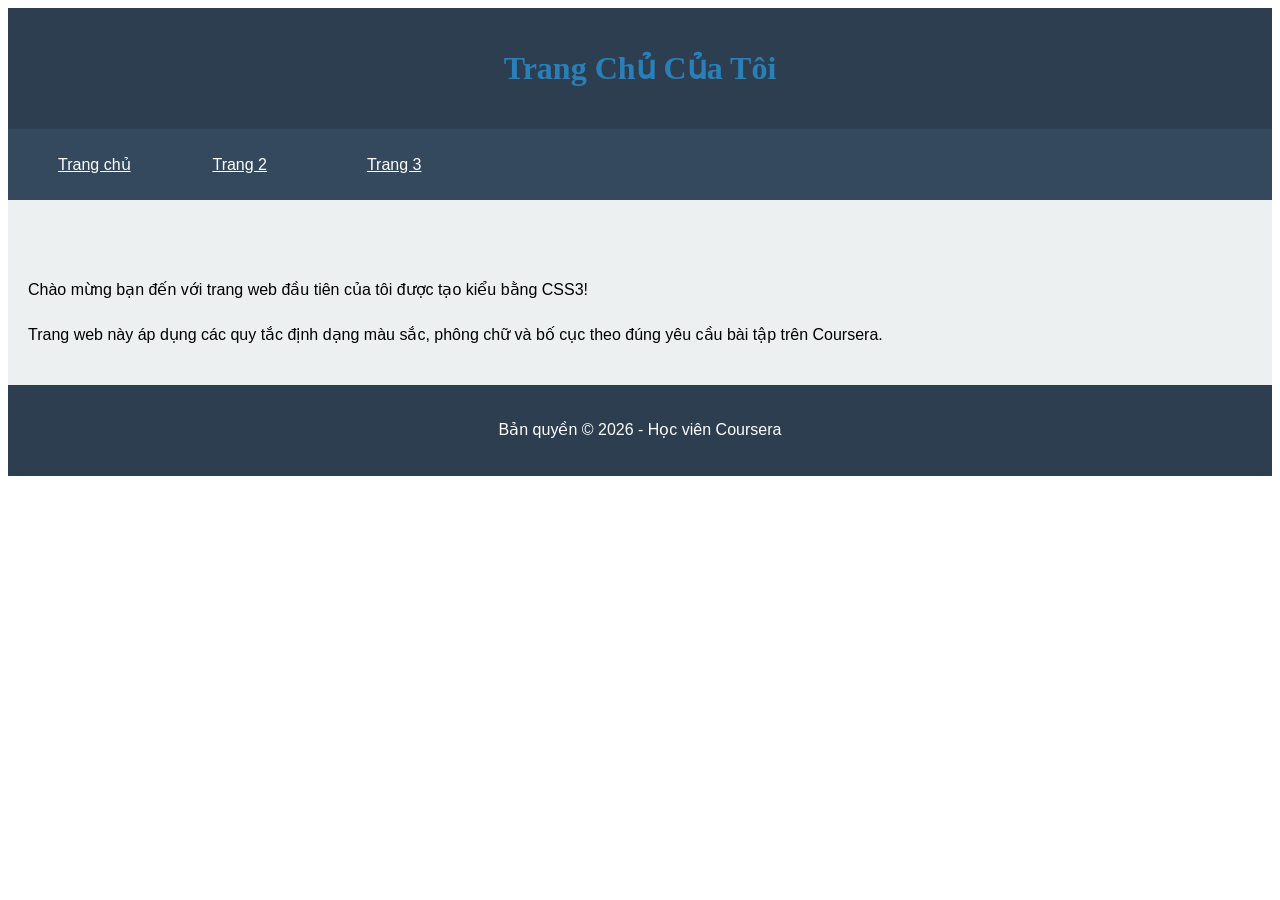
<file: index.html>
<!DOCTYPE html>
<html lang="vi">

<head>
    <meta charset="UTF-8">
    <title>Trang Chủ - Bài Tập CSS3</title>
    <!-- Liên kết tệp CSS -->
    <link rel="stylesheet" href="style.css">
</head>
<body>
    <a href="#main-content" class="skip-link">Chuyển đến Nội dung chính</a>
    
    <header>
        <h1>Trang Chủ Của Tôi</h1>
    </header>
    <nav>
        <ul>
            <li><a href="index.html">Trang chủ</a></li>
            <li><a href="page2.html">Trang 2</a></li>
            <li><a href="page3.html">Trang 3</a></li>
        </ul>
    </nav>
    <main>
        <main id="main-content"></main>
        <p>Chào mừng bạn đến với trang web đầu tiên của tôi được tạo kiểu bằng CSS3!</p>
        <p>Trang web này áp dụng các quy tắc định dạng màu sắc, phông chữ và bố cục theo đúng yêu cầu bài tập trên
            Coursera.</p>
    </main>
    <footer>
        <p>Bản quyền © 2026 - Học viên Coursera</p>
    </footer>
</body>

</html>
</file>
<file: style.css>
/* 3. Tạo kiểu cho thẻ nội dung (body) */
body {
    font-family: Arial, sans-serif;
    font-size: 16px;
}

/* 4. Tạo kiểu cho thẻ tiêu đề (header) */

header {
    background-color: #2c3e50;
    color: #ffffff;
    padding: 20px;
}

/* 5. Tạo kiểu cho thẻ nav */
nav {
    background-color: #34495e;
    padding: 10px;
}

/* 6. Tạo kiểu cho thẻ chính (main) */
main {
    background-color: #ecf0f1;
    font-size: 16px;
    padding: 20px;
}

/* 7. Tạo kiểu cho thẻ chân trang (footer) */
footer {
    background-color: #2c3e50;
    color: #ffffff;
    padding: 15px;
    text-align: center;
}

/* 8. Tạo kiểu cho thẻ li (mục danh sách) */
li {
    display: inline-block;
    width: 150px;
}

/* 9. Tạo kiểu cho thẻ h1 */
h1 {
    text-align: center;
    font-family: 'Georgia', serif;
    color: #2980b9;
}

/* 10. Tạo kiểu cho thẻ p */
p {
    line-height: 1.8;
} 
.skip-link {
  position: absolute;
  left: -9999px;
}
.skip-link:focus {
  left: 0;
  top: 0;
  padding: 8px 12px;
  background: #000;
  color: #fff;
  z-index: 100;
}
nav a {
  color: #ffffff;
}
</file>
